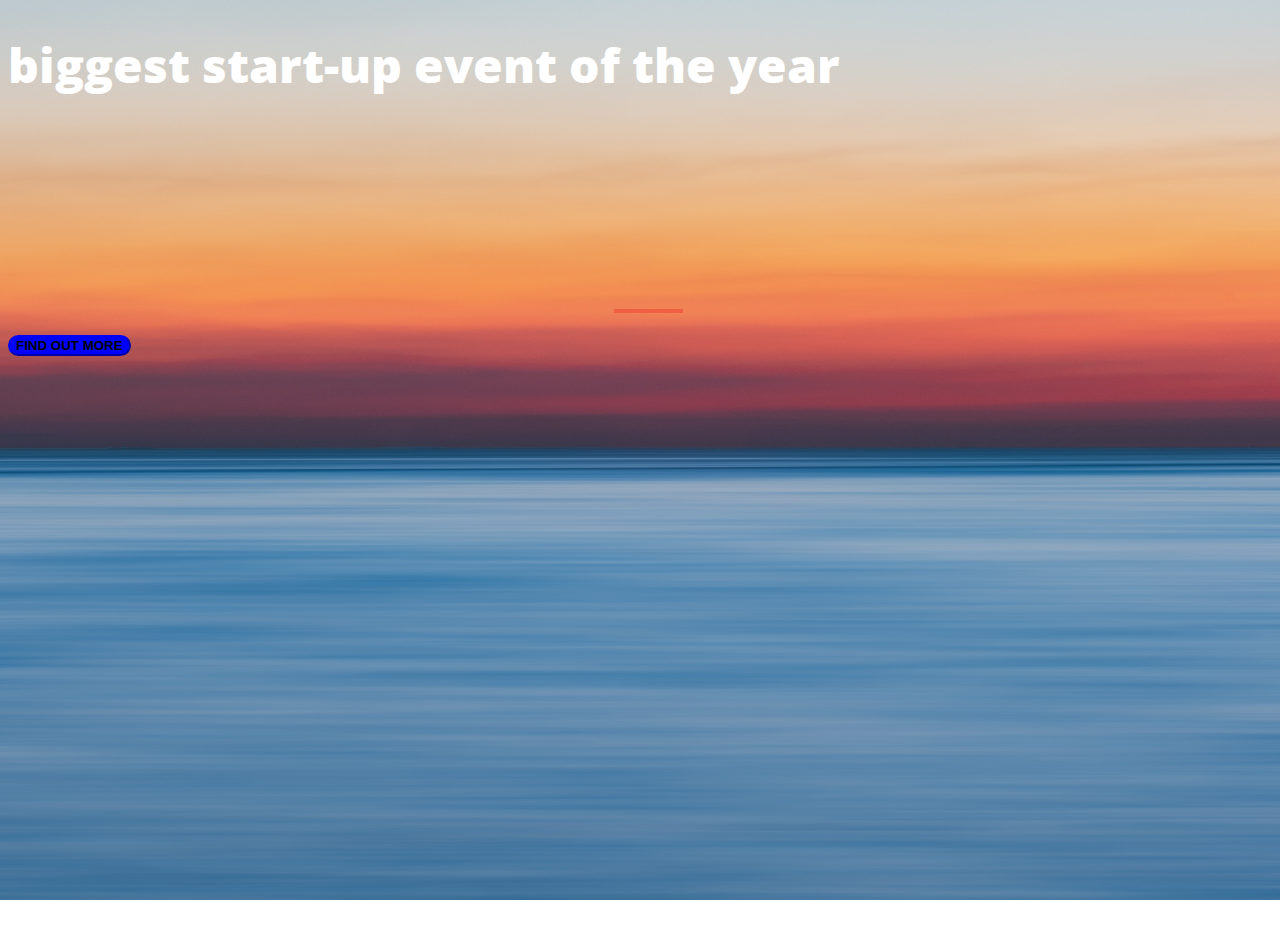
<file: index.html>
<!DOCTYPE html>
<html>
    <head>
        <title>Startup</title>
        <!--Responsive meta tag-->
        <meta charset="utf-8">
        <meta name="viewport" content="width=device-width, initial-scale=1">

        <!-- Google Fonts -->
        <link href="https://fonts.googleapis.com/css2?family=Open+Sans:wght@300&display=swap" rel="stylesheet">

        <!--Bootstrap-->
        <link href="https://cdn.jsdelivr.net/npm/bootstrap@5.2.0-beta1/dist/css/bootstrap.min.css" rel="stylesheet" integrity="sha384-0evHe/X+R7YkIZDRvuzKMRqM+OrBnVFBL6DOitfPri4tjfHxaWutUpFmBp4vmVor" crossorigin="anonymous">
        
        <!--Anjas stil-->
        <link rel="stylesheet" href="index.css">
    </head>

    <body>
        <div class="container d-flex align-items-center h-100">
            <div class="row">
                <header class="text-center" col-12>
                    <h1 class="text-uppercase"><strong> biggest start-up event of the year </strong></h1>
                </header>
                <div class="buffer" col-12> </div>
                <section class="text-center" col-12>
                    <hr>
                    <a href="https://mailchi.mp/eefb3add2612/nyhetsbrev-mii-leat"><button class="btn btn-primary" class="btn-xl">Find out more</button> 
                    </a>
                </section>
            </div>
        </div>
        <script src="https://cdn.jsdelivr.net/npm/bootstrap@5.2.0-beta1/dist/js/bootstrap.bundle.min.js" integrity="sha384-pprn3073KE6tl6bjs2QrFaJGz5/SUsLqktiwsUTF55Jfv3qYSDhgCecCxMW52nD2" crossorigin="anonymous"></script>
    </body>
</html>
</file>
<file: index.css>
body, html {
    font-family: 'Open Sans', Arial, Helvetica, sans-serif;
    width: 100%;
    height: 100%;
    background: url(header.jpeg) no-repeat center center fixed; 
    -webkit-background-size: cover;
    -moz-background-size: cover;
    -o-background-size: cover;
    background-size: cover;
}

h1 {
    font-size: 3em;
    color: white;
}

hr {
    margin: 20px auto;
    color: #F05F44;
    border: 2px solid #F05F44;
    max-width: 65px;
    opacity: 1;  
    max-width: 65px;
}

.btn {
    font-weight: 700;
    border-radius: 300px;
    text-transform: uppercase;
}

.btn-primary {
    background-color: blue;
    border-color: blue;
}

.btn-primary:hover {
    background: lightblue;
    border-color: lightblue;
    color: black;
    border-width: 4px;
}

.btn-xl {
    padding: 1rem 2rem;
}

.buffer {
    height: 10rem;
}
</file>
